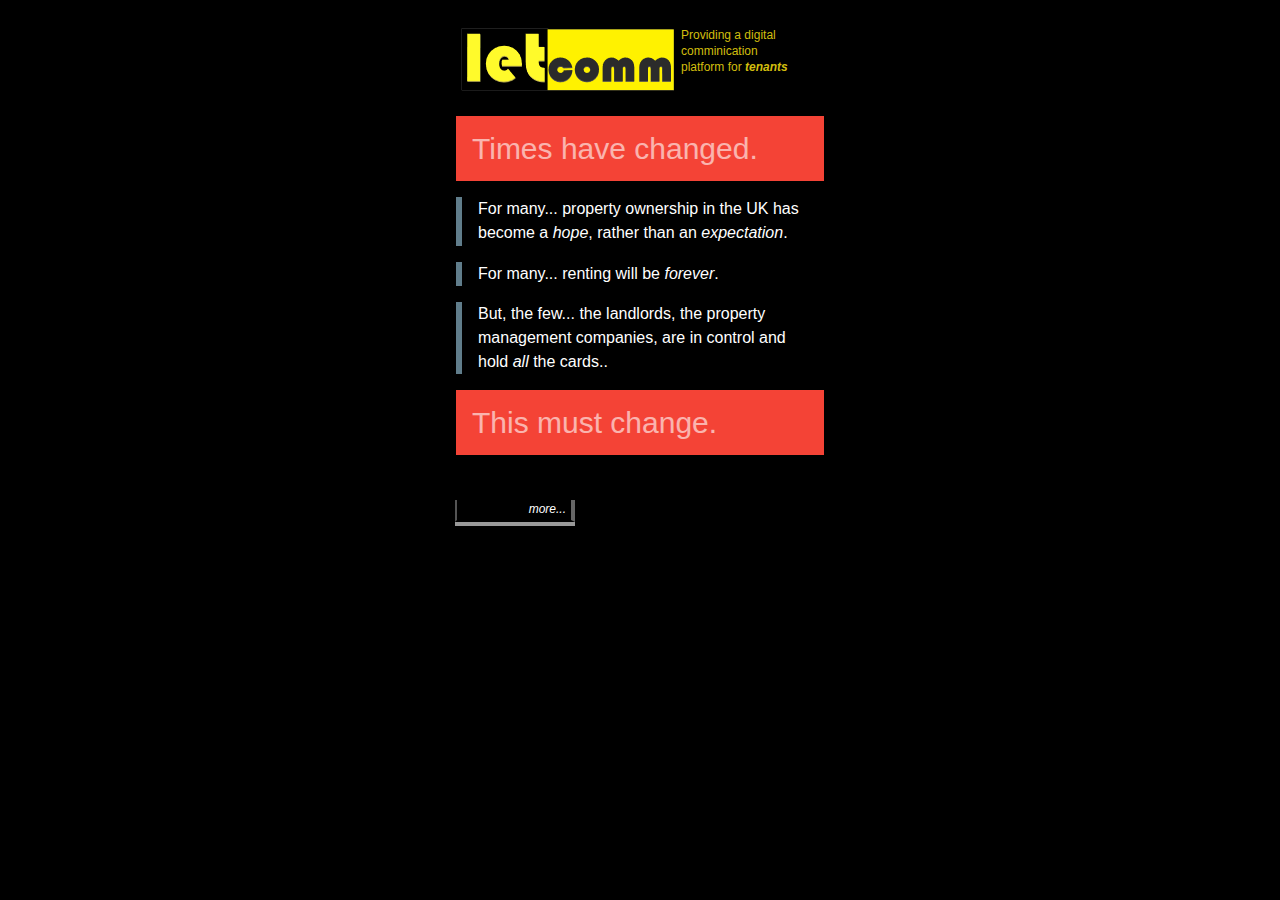
<file: index.html>
<!-- @@@@@@@@@@@@@@@@@@@@@@@@@@@@@@@@@@@@@ -->
<!--               LETCOMM                 -->
<!-- www.jamespankhurst.co.uk/letcomm      -->
<!-- jamespankhurst180@gmail.com           -->
<!-- repo/code: github.com/jamespankhurst  -->
<!-- @@@@@@@@@@@@@@@@@@@@@@@@@@@@@@@@@@@@@ -->
<!DOCTYPE html>
<html lang="en">
 <head>
  <meta charset="utf-8" />
  <meta name="viewport" content="width=device-width, initial-scale=1.0" />
  <link rel="stylesheet" href="assets/css/lccss.css" />
  <link rel="stylesheet" href="assets/css/w3.css" />
  <script src="assets/js/lcmain.js"></script>
  <script src="assets/js/preloadimages.js"></script>
   <style>
     body { 
     background-color: #000; 
     }
   </style>
 </head>
 <title>Letcomm</title>
 <body>
  <div class="flex-container">

    <div id="page-container" class="w3-container w3-text-white">
 
      <div id="header-bar" class="w3-container">
        <div id="lclogo" class="w3-container">
          <a href="index.html">
          <img src="assets/img/lclogo_bg_220x71.png" alt="letcomm" />
          </a>
        </div>
        <div id="lclogo-txt" class="w3-container">
          <div class="w3-text-yellow">Providing a digital comminication platform for <b><i>tenants</i></b></div>      
        </div>
        
        <div id="commslinks">
          <div id="comms-email" class="w3-container w3-text-white">
            email: <a href="mailto:jamespankhurst180@gmail.com"  target="_blank">jamespankhurst180@gmail.com</a>
          </div>
          <div id="comms-repo" class="w3-container w3-text-white">
            repo: <a href="https://github.com/jamespankhurst/letcomm"  target="_blank">github.com/jamespankhurst/letcomm</a>
          </div>
        </div>
        
       
        <div id="menu-bar" class="w3-bar w3-blue-gray">
          
          <div id="whoami"><a href="#" onclick="loadPage(1, 'whoami')" class="w3-bar-item w3-button">Who am I?</a></div>
          
          <div id="project"><a href="#" onclick="loadPage(2, 'project')" class="w3-bar-item w3-button">Project</a></div>
          
          <div id="technical"><a href="#" onclick="loadPage(3, 'technical')" class="w3-bar-item w3-button">Technical</a></div>
          
          <div id="progress"><a href="#" onclick="loadPage(4, 'progress')" class="w3-bar-item w3-button">Progress</a></div>
        </div>
        <!--end menu-bar-->
      
      
      </div>
      <!--end header-bar-->

            
      <div id="arena-container" class="w3-container">
      </div>
      <!-- end arena-container -->

      <div id="hp-container" class="w3-container">
        
        <div class="w3-panel w3-red">
          <h2 class="w3-opacity">Times have changed.</h2>
        </div>
                      
        <div class="w3-panel w3-leftbar w3-border-blue-gray" style="font-size: 16px;">
          For many... property ownership in the UK has become a <i>hope</i>, rather than an <i>expectation</i>.
        </div>
        <div class="w3-panel w3-leftbar w3-border-blue-gray" style="font-size: 16px;">
          For many... renting will be <i>forever</i>.
        </div>

        <div class="w3-panel w3-leftbar w3-border-blue-gray"  style="font-size: 16px;">
          But, the few... the landlords, the property management companies, are in control and hold <i>all</i> the cards..
        </div>
        
         <div class="w3-panel w3-red">
          <h2 class="w3-opacity">This must change.</h2>
        </div>
        
      <button id="startbutton" class="start-button" onclick="loadPage(1, 'whoami')">more...</button> 

      </div>
      

      </div>
     <!-- end page-container -->
  </div>
  <!-- end flex-container -->

 </body>
</html>
</file>
<file: assets/css/lccss.css>
/*==================================*/
/*========== LETCOMM ===============*/
/* www.jamespankhurst.co.uk/letcomm */
/* jamespankhurst180@gmail.com      */
/* github.com/jamespankhurst/letcomm*/
/*==================================*/

#loading_bar{
	display: block; 
	position: absolute; 
	top: 10px; 
	left: 10px; 
}

/*-- MAIN CONTAINERS --*/
.flex-container { 
	display: flex; 
	flex-wrap: wrap; 
	flex-direction: column; 
	justify-content: center; 
	align-items: center; 
}
.flex-container > #page-container { 
	display: block; 
	position: relative; 
	top: 0px; 
	left: 0px; 
	width: 400px; 
	height: 600px; 
}


#header-bar { 
	display: block; 
	position: absolute; 
	font-size: 12px;
	top: 25px; 
	left: 0px; 
	width: 400px; 
	border: 0px solid #fff;
} 

#lclogo { 
	display: inline-block; 
	position: absolute; 
	top: 0px; 
	left: 0px; 
	width: 155px; 
	height: 60px; 
}

#lclogo-txt { 
	display: inline-block; 
	position: absolute; 
	font-size: 12px;
	line-height: 16px;
	top: 2px; 
	left: 225px;
	width: 150px; 
}

#commslinks { 
	display: none; 
	position: absolute; 
	top: 78px; 
	left: 0px; 
}

#comms-email {
	display: inline-block; 
	position: absolute; 
	font-size: 10px;
	top: 0px; 
	left: 0px; 
	width: 170px;
}
#comms-repo {
	display: inline-block; 
	position: absolute; 
	font-size: 10px;
	top: 0px; 
	left: 180px; 
	width: 170px;
}

#menu-bar { 
	display: none; 
	position: absolute; 
	font-size: 12px;
	top: 120px; 
	left: 10px; 
	width: 380px;
} 

#whoami {	background-color: none;	}
#project {	background-color: none;	}
#technial {	background-color: none;	}
#progress {	background-color: none;	}

#hp-container { 
	display: block; 
	position: absolute; 
	font-size: 12px;
	top: 100px; 
	left: 0px; 
	width: 100%; 
	} 

#arena-container { 
	display: none; 
	position: absolute; 
	font-size: 12px;
	top: 180px; 
	left: 0px; 
	width: 100%; 
	} 

#ctdiv {
	display: inline-block; 
	position: absolute; 
	top: 150px; 
	left: 50px; 
	
}
#tpdiv {
	display: inline-block; 
	position: absolute; 
	top: 200px; 
	left: 50px;
}


#startbutton { 
	display: inline-block; 
	position: absolute; 
	top: 400px; 
	left: 15px;
	}
.start-button {
padding-top: 0px;
padding-bottom: 2px;
padding-left: 5px;
padding-right: 5px;
font-size: 12px;
line-height: 18px;
font-style: italic;
text-align: right;
cursor: pointer;
color: #fff;
width: 120px;
background-color: #000;
border-right: 4px solid #666;
border-top: 0px solid #000;
border-left: 0px solid #fe000;
box-shadow: 0 4px #999;
zIndex: 99;
}
.start-button:hover {
color: #fff;
background-color: red;
}
.start-button:active {
border-right: 2px solid #999;
background-color: red;
color: #fff;
box-shadow: 0 4px #666;
transform: translateY(2px);
}
.end-button {
padding-top: 0px;
padding-bottom: 2px;
padding-left: 5px;
padding-right: 5px;
font-size: 8px;
line-height: 10px;
font-style: italic;
text-align: right;
cursor: pointer;
color: #fff;
width: 72px;
background-color: black;
border-right: 4px solid #666;
border-top: 0px solid #000;
border-left: 0px solid #000;
box-shadow: 0 4px #999;
zIndex: 99;
}
.end-button:hover {
color: #fff;
background-color: red;
}
.end-button:active {
border-right: 2px solid #999;
background-color: red;
color: #fff;
box-shadow: 0 4px #666;
transform: translateY(2px);
}

.game-button {
margin-top: 8px;
padding-bottom: 0px;
padding-left: 5px;
padding-right: 5px;
font-size: 12px;
font-style: italic;
text-align: right;
cursor: pointer;
color: #fff;
background-color: black;
border-right: 4px solid #999;
border-top: 0px solid #000;
border-left: 0px solid #000;
box-shadow: 0 4px #999;
z-index: 99;
}
.game-button:hover {
color: #fff;
background-color: #3dc238;
}
.game-button:active {
border-right: 2px solid #999;
background-color: green;
color: #fff;
box-shadow: 0 4px #666;
transform: translateY(2px);
}
/* @@@ END BUTTONS @@@*/
</file>
